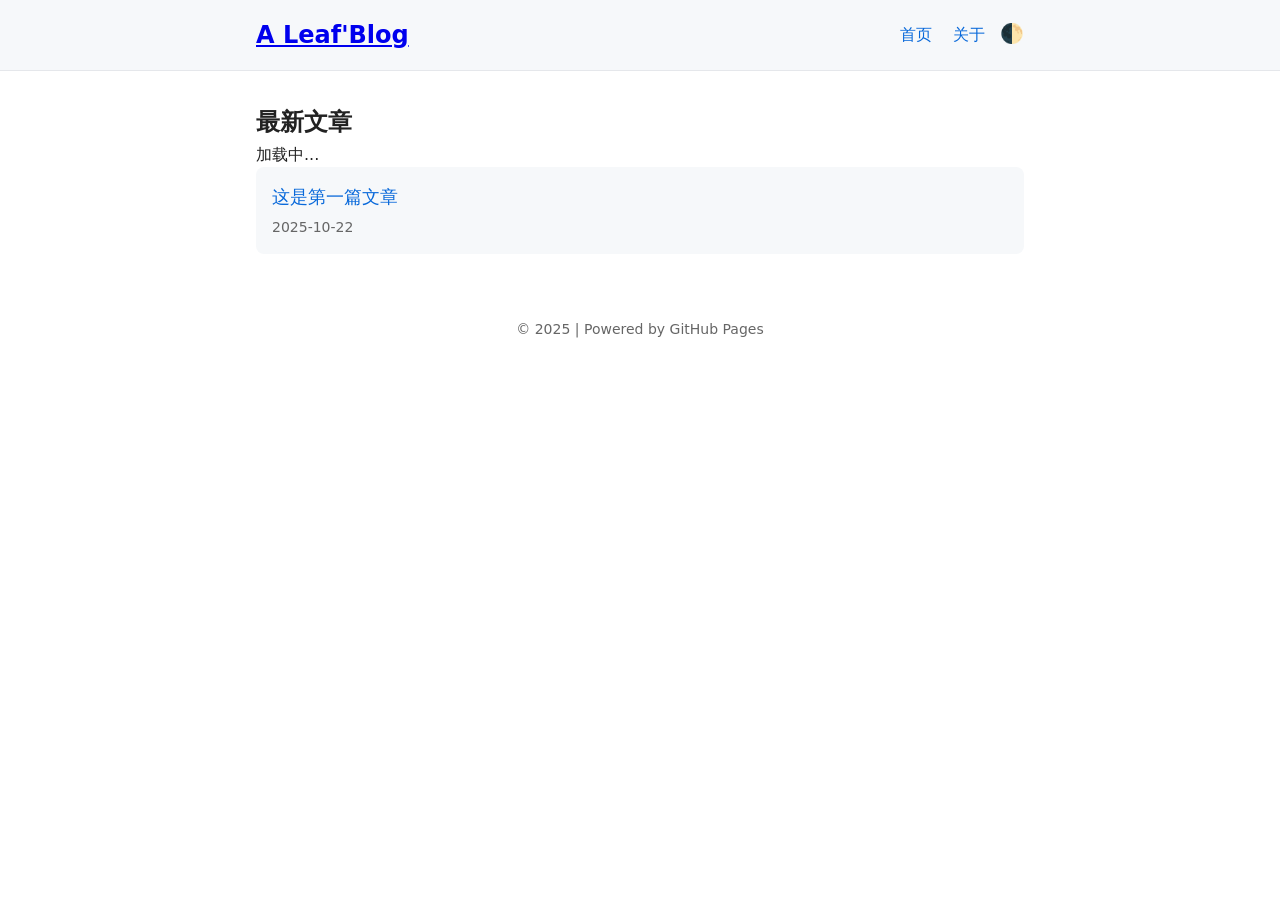
<file: index.html>
<!DOCTYPE html>
<html lang="zh-CN">
<head>
  <meta charset="UTF-8">
  <meta name="viewport" content="width=device-width, initial-scale=1.0">
  <title>A Leaf'Blog</title>
  <link rel="stylesheet" href="css/style.css">
  <style>
    #postList{list-style:none;padding:0}
    #postList li{margin-bottom:1rem;padding:1rem;background:var(--card-bg);border-radius:var(--radius)}
    #postList a{color:var(--accent);text-decoration:none;font-size:1.1rem}
    #postList time{display:block;font-size:0.875rem;color:#666;margin-top:0.25rem}
  </style>
</head>
<body>
  <header>
    <div class="header-inner">
      <h1><a href="index.html">A Leaf'Blog</a></h1>
      <nav>
        <a href="index.html">首页</a>
        <a href="#about">关于</a>
        <button id="themeBtn">🌓</button>
      </nav>
    </div>
  </header>
  <div id="progressBar"></div>

  <main>
    <h2>最新文章</h2>
    <ul id="postList">加载中...</ul>
  </main>

  <footer><p>&copy; 2025 | Powered by GitHub Pages</p></footer>

  <script src="js/main.js"></script>
</body>
</html>
</file>
<file: css/style.css>
/* 定义颜色、字号，后面想换主题只改这里 */
:root{
    --bg:#ffffff;
    --text:#222222;
    --accent:#0969da;
    --card-bg:#f6f8fa;
    --radius:8px;
    --gap:1rem;
    --max-width:800px;
}
/* 去掉浏览器默认边距，让所有尺寸计算从 0 开始 */
*{
    box-sizing:border-box;
    margin: 0;
    padding: 0;
}
body{
    font-family: system-ui, -apple-system, BlinkMacSystemFont, 'Segoe UI', Roboto, Oxygen, Ubuntu, Cantarell, 'Open Sans', 'Helvetica Neue',"PingFang SC", "Hiragino Sans GB", "Microsoft YaHei", sans-serif;
    background: var(--bg);
    color: var(--text);
    line-height: 1.6;
}
header{
    background: var(--card-bg);
    border-bottom: 1px solid #e5e7eb;
    padding: var(--gap);
}
.header-inner{
    max-width: var(--max-width);
    margin:0 auto;
    display:flex;
    justify-content: space-between;
    align-items: center;
    padding: 0 var(--gap);
}
h1{
    font-size: 1.5rem;
    color: var(--text);
}
nav a{
    margin-left: 1rem;
    color: var(--accent);
    text-decoration: none;/* 去掉下划线*/
    transition: opacity .2s; /* 鼠标悬停时透明度变化用 0.2 秒渐变，更柔和。*/

}
nav a:hover{
    opacity: .7;
}
main{
    max-width: var(--max-width);
    margin: 2rem auto;
    padding: 0 var(--gap);
}
article{
    background: var(--card-bg);
    padding: 1.5rem;
    border-radius: var(--radius);
    margin-bottom: 1.5rem;
}
article h2{
    margin-bottom: .5rem;
}
footer{
    text-align: center;
    padding: 2rem 0;
    font-size: .875rem;
    color: #666;
}
/* 当视口宽度 ≤600px 时，以下规则会覆盖上面的同名属性。 */
@media(max-width:600px){
    .header-inner{
        flex-direction: column;
        gap:.5rem;
    }
    nav a{
        margin: 0 .5rem;
    }
}
html.dark{
    --bg:#121212;
    --text:#e0e0e0;
    --accent:#58a6ff;
    --card-bg:#1e1e1e;
}
body{
    background: var(--bg);
    color: var(--text);
    transition: background 0.3s,color 0.3s;
}
#themeBtn{
    margin-left: 0.6rem;
    border: none;
    background: transparent;
    font-size: 1.2rem;
    cursor: pointer;
    transition: transform .2s;
}
#themeBtn:hover{
    transform: rotate(30deg);
}
#progressBar{/* 进度条容器 */
    position: fixed;
    top: 0;
    left: 0;
    height: 3px;
    background: var(accent);
    width: 0%;/* 由 JS 动态改变 */
    z-index: 9999;
    transition: width 0.2s;
}
#postList{
    list-style: none;
    padding: 0;
}
#postList li{
    margin-bottom: 1rem;
    padding: 1rem;
    background: var(--acrd-bg);
    border-radius: var(--radius);
}
#postList a{
    color: var(--accent);
    text-decoration: none;
    font-size: 1.1rem;
}
#postList time{
    display: block;
    font-size: 0.875rem;
    color: #666;
    margin-top: 0.25rem;
}
</file>
